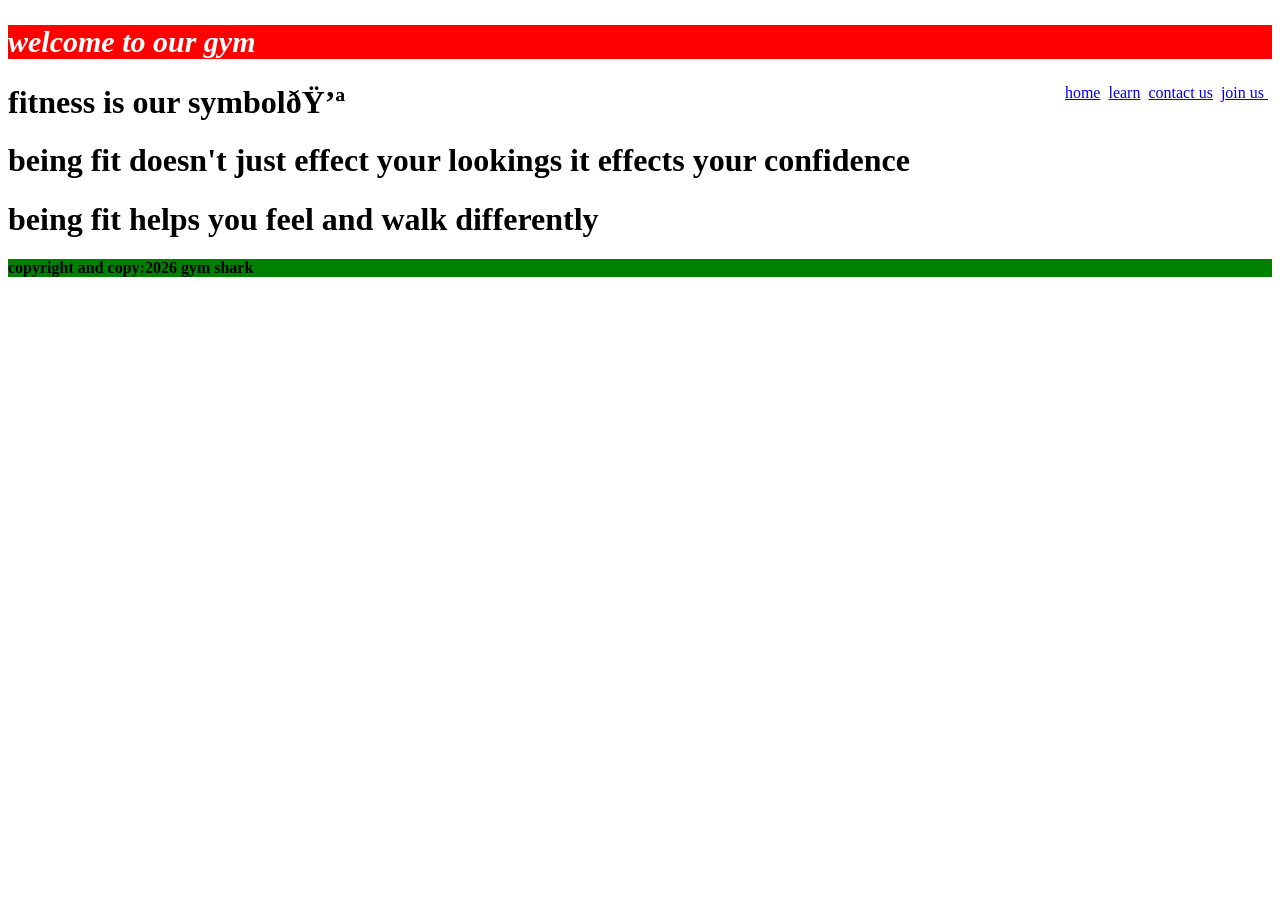
<file: index.html>
<!DOCTYPE html>
<html>

<head>
 <link rel="stylesheet" href="style.css"
  
  <meta charset="UTF-8">
  <meta name="viewport" content="width=device-width, initial-scale=1">
  <title>gym shark</title>

</head>

<body>
<header><h2>welcome to our gym</h2></header>
<nav>
  <a href="index.html">home</a>&nbsp;
  <a href="about.html">learn</a>&nbsp;
  <a href="contact.html">contact us</a>&nbsp;
  <a href="join.html">join us </a>&nbsp;
</nav>
<main>
  <div>
    <h1>fitness is our symbol💪</h1>
    <p><h1>being fit doesn't just effect your lookings it effects your confidence</h1></p>
    <p><h1>being fit helps you feel and walk differently</h1></p>
  </div>
</main>
<footer>
 <div>
   <h1><p>copyright and copy:2026 gym shark</h1></div></p>
</footer>
</body>

</html>
</file>
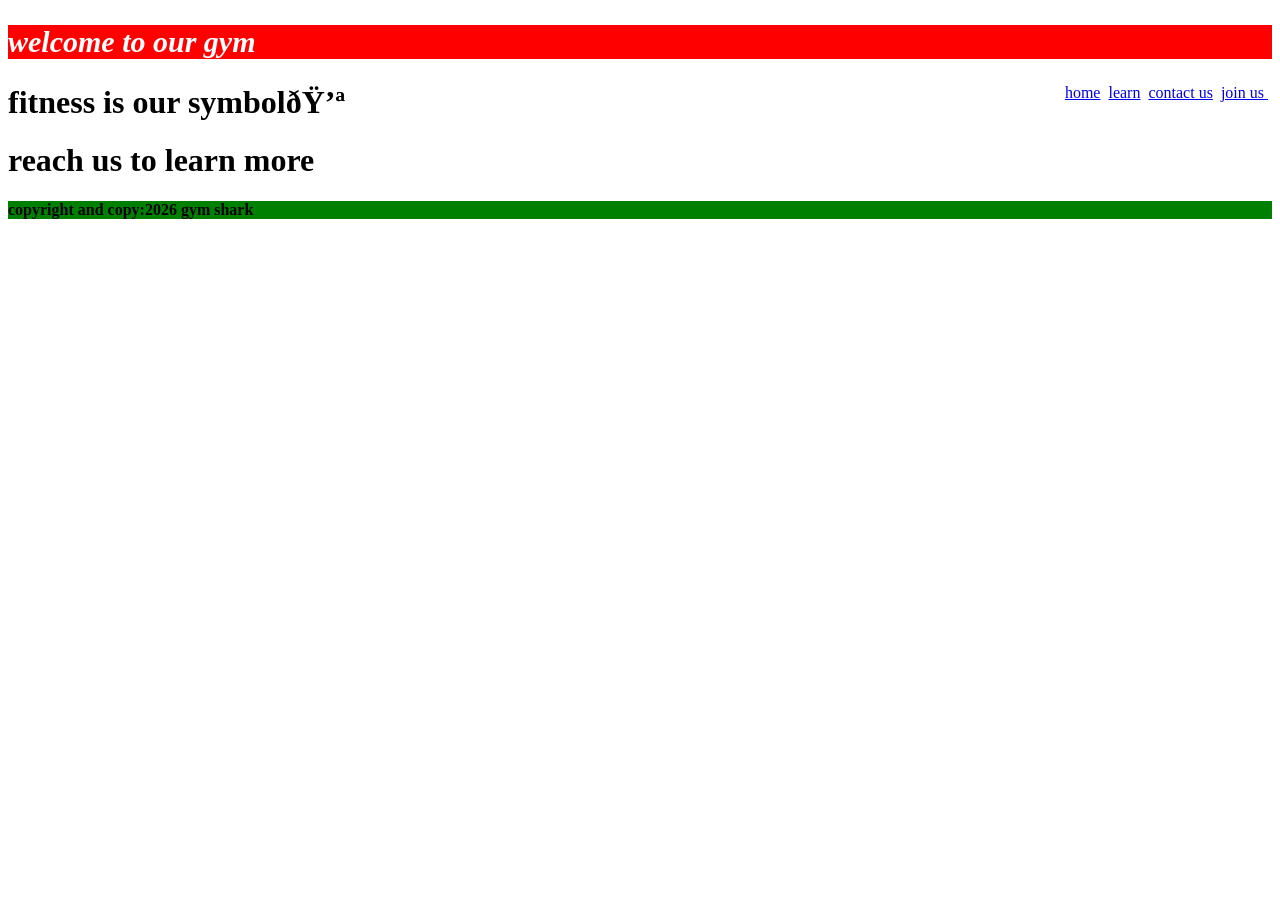
<file: about.html>
<!DOCTYPE html>
<html>

<head>
 <link rel="stylesheet" href="style.css"
  
  <meta charset="UTF-8">
  <meta name="viewport" content="width=device-width, initial-scale=1">
  <title>gym shark</title>

</head>

<body>
<header><h2>welcome to our gym</h2></header>
<nav>
  <a href="index.html">home</a>&nbsp;
  <a href="about.html">learn</a>&nbsp;
  <a href="contact.html">contact us</a>&nbsp;
  <a href="join.html">join us </a>&nbsp;
</nav>
<main>
  <div>
    <h1>fitness is our symbol💪</h1>
    <p><h1>reach us to learn more</p></h1>
  </div>
</main>
<footer>
 <div>
   <h1><p>copyright and copy:2026 gym shark</h1></div></p>
</footer>
</body>

</html>
</file>
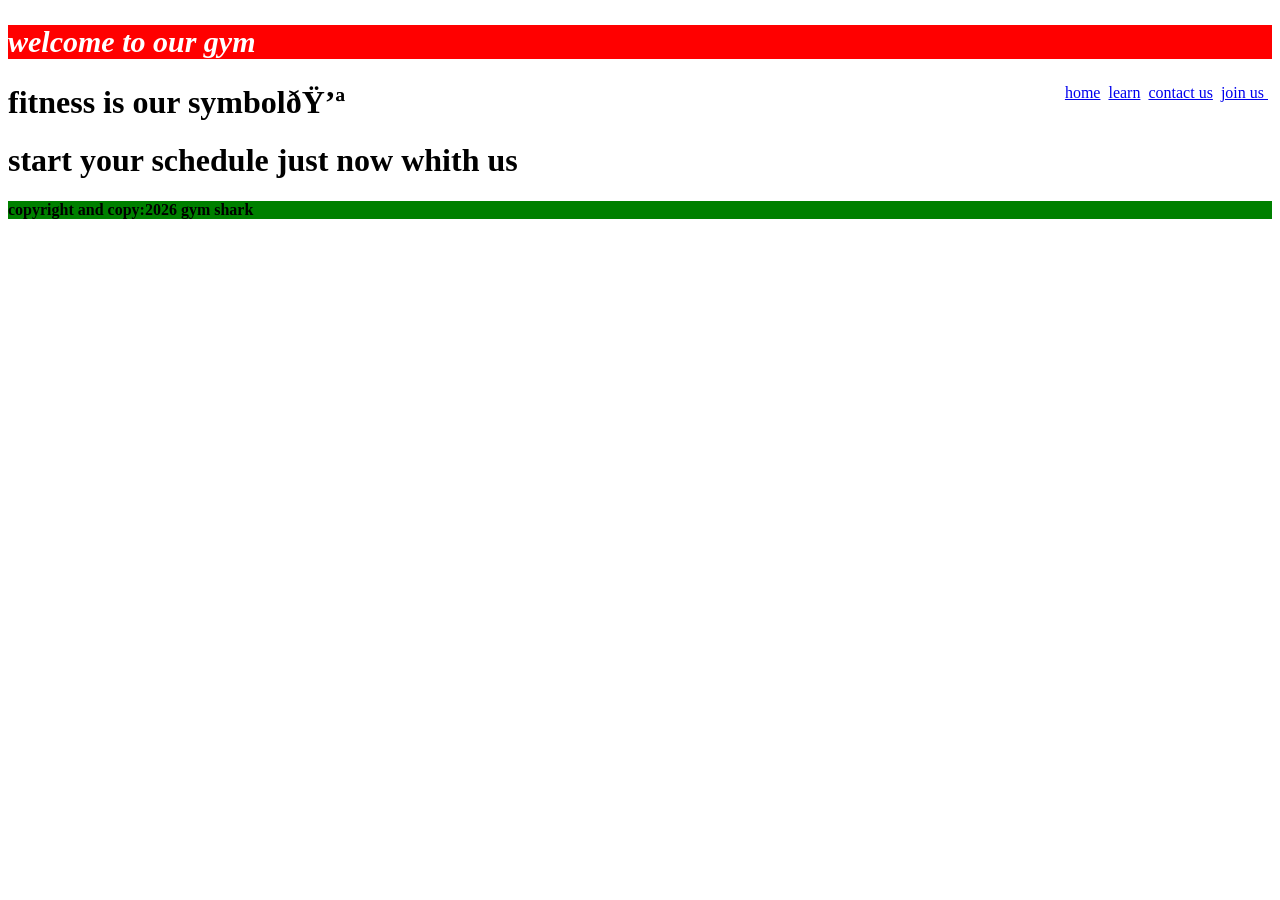
<file: contact.html>
<!DOCTYPE html>
<html>

<head>
 <link rel="stylesheet" href="style.css"
  
  <meta charset="UTF-8">
  <meta name="viewport" content="width=device-width, initial-scale=1">
  <title>gym shark</title>

</head>

<body>
<header><h2>welcome to our gym</h2></header>
<nav>
  <a href="index.html">home</a>&nbsp;
  <a href="about.html">learn</a>&nbsp;
  <a href="contact.html">contact us</a>&nbsp;
  <a href="join.html">join us </a>&nbsp;
</nav>
<main>
  <div>
    <h1>fitness is our symbol💪</h1>
    <p><h1>start your schedule just now whith us </p> </h1>
  </div>
</main>
<footer>
 <div>
   <h1><p>copyright and copy:2026 gym shark</h1></div></p>
</footer>
</body>

</html>
</file>
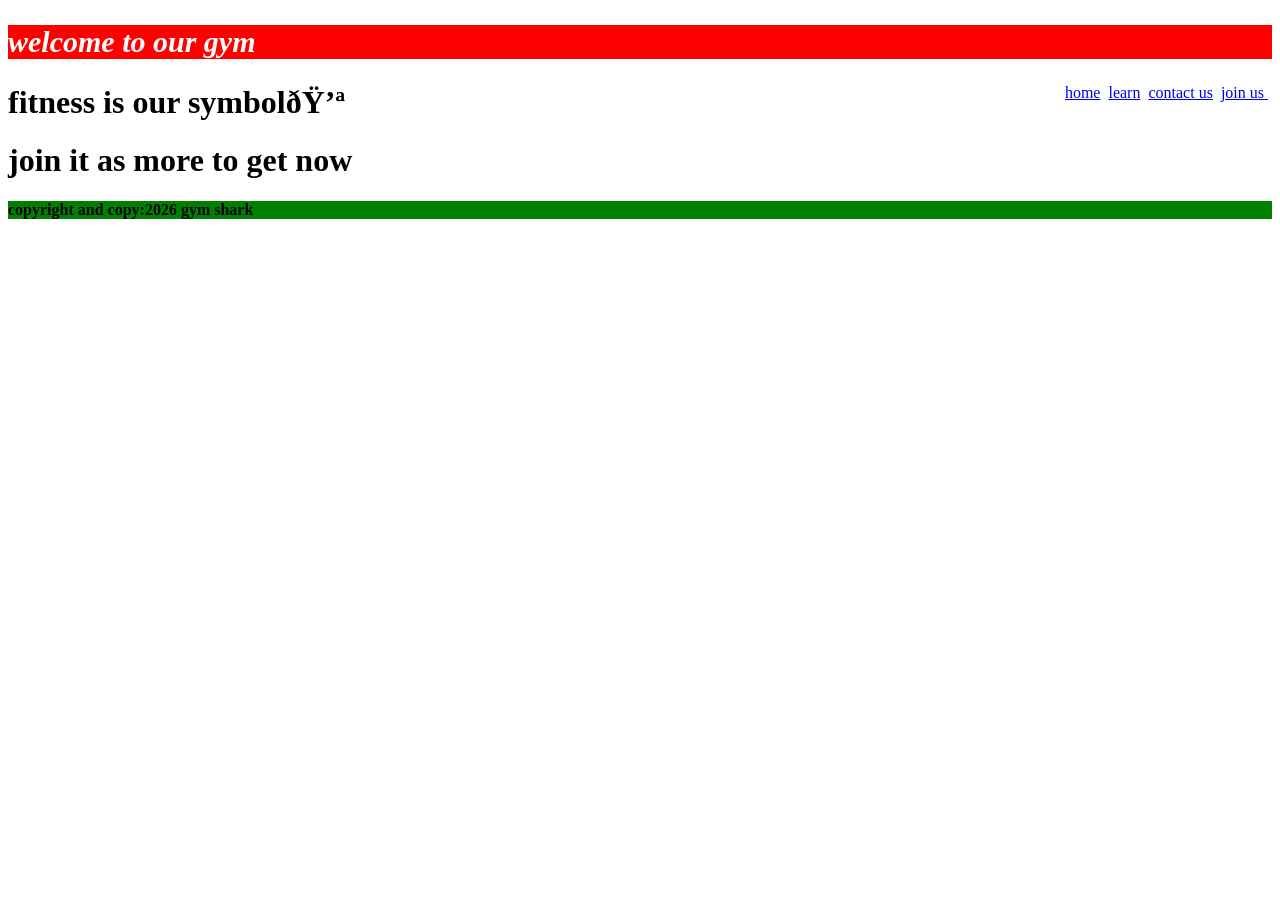
<file: join.html>
<!DOCTYPE html>
<html>

<head>
 <link rel="stylesheet" href="style.css"
  
  <meta charset="UTF-8">
  <meta name="viewport" content="width=device-width, initial-scale=1">
  <title>gym shark</title>

</head>

<body>
<header><h2>welcome to our gym</h2></header>
<nav>
  <a href="index.html">home</a>&nbsp;
  <a href="about.html">learn</a>&nbsp;
  <a href="contact.html">contact us</a>&nbsp;
  <a href="join.html">join us </a>&nbsp;
</nav>
<main>
  <div>
    <h1>fitness is our symbol💪</h1>
    <p><h1>join it as more to get now</h1></p>
    
  </div>
</main>
<footer>
 <div>
   <h1><p>copyright and copy:2026 gym shark</h1></div></p>
</footer>
</body>

</html>
</file>
<file: style.css>
p {
    font-size: medium;
    background-color:green;
}

h1 {
    color: black;
}

footer {
  background-color:red;
   font-weight:bold ;
}

header {
    background-color: red;
    color: white;
    font-family: 'Times New Roman', Times, serif;
    font-weight: bold;
    font-size: 20px;
    font-style: italic;
}

nav {
    float: right;
}
</file>
